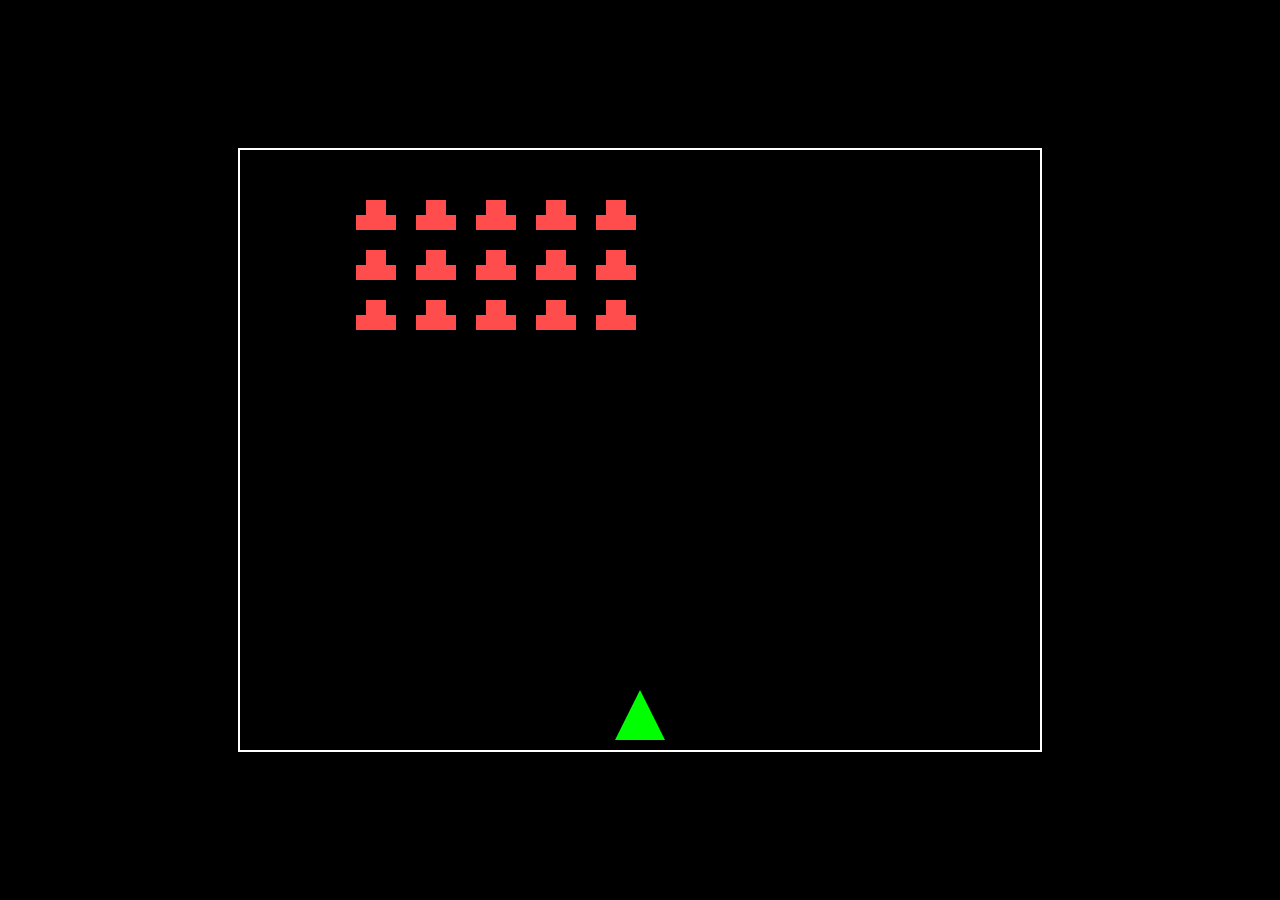
<file: RauCode/index.html>
<!DOCTYPE html>
<html lang="en">
<head>
    <meta charset="UTF-8">
    <meta name="viewport" content="width=device-width, initial-scale=1.0">
    <title>Space Invaders</title>
    <link rel="stylesheet" href="style.css">
</head>
<body>
    <canvas id="gameCanvas" width="800" height="600"></canvas>
    <script src="script.js"></script>
</body>
</html>
</file>
<file: RauCode/style.css>
body {
    margin: 0;
    background-color: #000;
    display: flex;
    justify-content: center;
    align-items: center;
    height: 100vh;
}

canvas {
    border: 2px solid #fff;
    image-rendering: pixelated; /* For that 16-bit feel */
}
</file>
